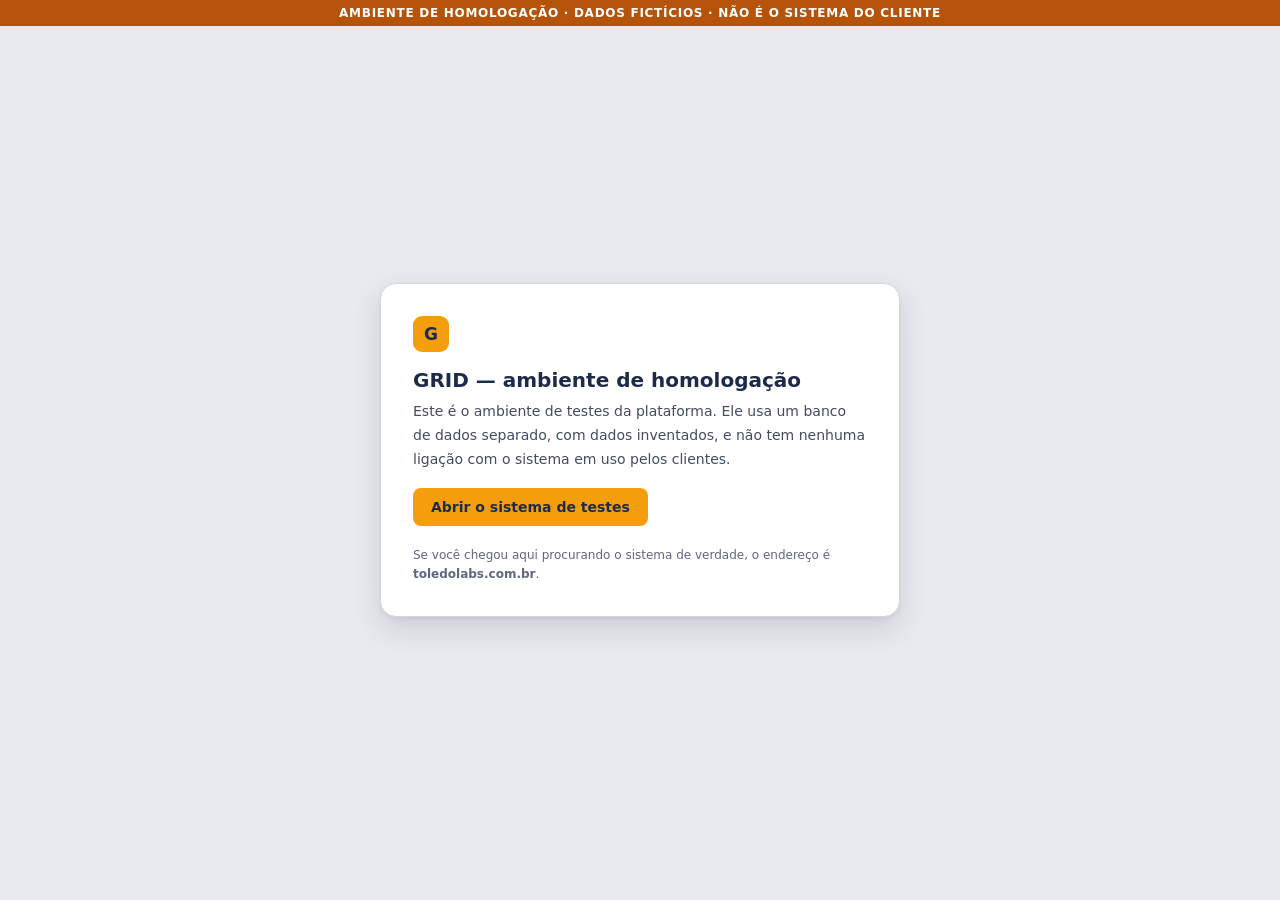
<file: index.html>
<!DOCTYPE html>
<html lang="pt-BR">
<head>
<meta charset="UTF-8">
<meta name="viewport" content="width=device-width, initial-scale=1.0">
<title>GRID — Homologação</title>
<style>
  :root{--navy:#1E2A4A;--amber:#F59E0B;--atencao:#B45309}
  *{box-sizing:border-box;margin:0}
  body{font-family:'Plus Jakarta Sans',system-ui,sans-serif;background:#E9EAEF;color:var(--navy);
       min-height:100vh;display:flex;align-items:center;justify-content:center;padding:24px}
  .faixa{position:fixed;top:0;left:0;right:0;background:var(--atencao);color:#fff;text-align:center;
         font-size:12px;font-weight:700;letter-spacing:.06em;text-transform:uppercase;padding:6px 12px}
  .cartao{background:#fff;border:1px solid #D2D7E1;border-radius:16px;padding:32px;max-width:520px;
          box-shadow:0 2px 4px rgba(23,32,56,.06),0 12px 30px rgba(23,32,56,.14)}
  .logo{width:36px;height:36px;border-radius:9px;background:var(--amber);color:var(--navy);
        display:flex;align-items:center;justify-content:center;font-weight:800;font-size:17px;margin-bottom:16px}
  h1{font-size:20px;font-weight:700;margin-bottom:8px}
  p{font-size:14px;color:#414B63;line-height:1.7;margin-bottom:16px}
  a{display:inline-block;background:var(--amber);color:var(--navy);text-decoration:none;font-weight:700;
    font-size:14px;padding:11px 18px;border-radius:8px}
  .obs{font-size:12px;color:#5E6780;margin-top:20px;line-height:1.6}
</style>
</head>
<body>
<div class="faixa">Ambiente de homologação · dados fictícios · não é o sistema do cliente</div>
<div class="cartao">
  <div class="logo">G</div>
  <h1>GRID — ambiente de homologação</h1>
  <p>Este é o ambiente de testes da plataforma. Ele usa um banco de dados separado, com dados inventados, e não tem
     nenhuma ligação com o sistema em uso pelos clientes.</p>
  <a href="./app.html">Abrir o sistema de testes</a>
  <div class="obs">
    Se você chegou aqui procurando o sistema de verdade, o endereço é <b>toledolabs.com.br</b>.
  </div>
</div>
</body>
</html>
</file>
